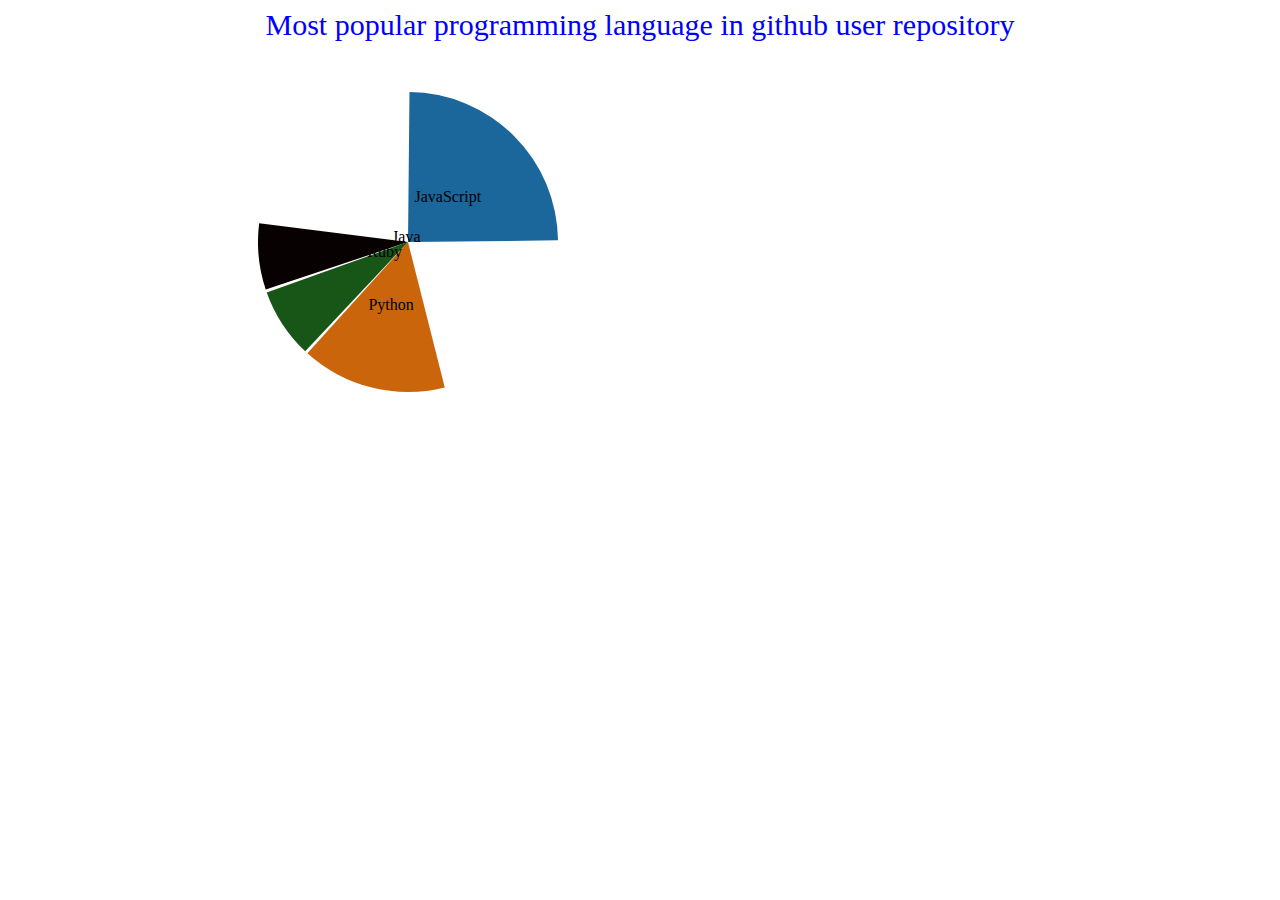
<file: pie.html>
<!DOCTYPE html>
<html lang="en">
<head>
    <meta charset="UTF-8">
    <title>仓库使用编程语言分布饼状图</title>
    <script type="text/javascript" src="d3/d3.js"></script>
    <style>
        .titletext {
            font-size: 30px ;
            text-align:center;
        }
    </style>
</head>
<body>
<div class="titletext" style="color:#0000ff">Most popular programming language in github user repository</div>
<script type="text/javascript">
    var dataset = new Array();//存储数据
    var datalebel = new Array();//存储标签
    var color = d3.scale.category10();
    var pie = d3.layout.pie();
    var w = 800;
    var h = 400;
    var outerRadius = 300 / 2;
    var innerRadius = 0;
    var arc = d3.svg.arc()
            .innerRadius(innerRadius)
            .outerRadius(outerRadius);
    var svg = d3.select("body")
            .append("svg")
            .attr("width", w)
            .attr("height", h);
    var i;
    d3.json("data/1.1.pie", function(json) {
//            console.log(d);
        i = 0;
        for(var key in json){
//                console.log(d[key]);
            datalebel[i] = json[key];
            dataset[i++] = json[key][1];
        }

        var piedata = pie(dataset);

        //可移动的饼状图
        var gAll = svg.append("g")//圆心
                .attr("transform","translate("　+　w/2　+　","　+h/2　+　")");
        var drag = d3.behavior.drag()
                .origin(function(d) { return d; })
                .on("drag", dragmove);

        var arcs = gAll.selectAll("g.arc")
                .data(piedata)
                .enter()
                .append("g")
//                    .attr("class", "arc")
//                    .attr("transform", "translate(" + outerRadius + ", " + outerRadius + ")")
                .each(function(d){
                    //指定当前区域的平移量
                    d.dx = 0;
                    d.dy = 0;
                    var padding = 0.01;	//空白大小
                    d.startAngle += padding;
                    d.endAngle -= padding;
                })
                .on("mouseover",function(d,i){
                    //鼠标移过提示
//                        console.log(arc.centroid());
                    var xPosition = w/2 - 250;
                    var yPosition = h/2 - 50;
                    svg.append("text")
                            .attr("id", "linktip")
                            .attr("x", xPosition)
                            .attr("y", yPosition)
                            .attr("text-anchor", "middle")
                            .attr("font-family", "sans-serif")
                            .attr("font-size", "30px")
                            .attr("font-weight", "bold")
                            .attr("fill", "black")
                            .text(function(d) {
//                                    console.log(datalebel[i][0])
                                return datalebel[i][0]+ ":" + datalebel[i][1];
                            });
                })
                .on("mouseout",function(d){
                    //鼠标移除隐去提示
                    d3.select("#linktip").remove();
                })
                .on("dblclick",function(d,i){
                    //双击节点回到原始位置
                    d3.select(this)
                            .attr("transform","translate("　+ 0　+　","　+ 0　+　")");
                    d.dx = 0;//偏移量清零
                    d.dy = 0;
                })
                .call(drag);

        arcs.append("path")
                .transition()
                .delay(function(d,i){
                    return i * 200;
                })
                .duration(1000)
                .ease("bounce")
                .attr("fill", function(d, i) {
                    return color(i);
                })
                .attr("d", arc);

        arcs.append("text")
                .transition()
                .delay(function(d,i){
                    return i * 200;
                })
                .duration(1200)
                .ease("bounce")//elastic circle linear bounce
                .attr("transform", function(d) {
                    return "translate(" + arc.centroid(d) + ")";
                })
                .attr("text-anchor", "middle")
                .attr("font-size", "16px")
                .text(function(d,i) {
                    return datalebel[i][0];
                });

        function dragmove(d) {
            d.dx += d3.event.dx;
            d.dy += d3.event.dy;
            d3.select(this)
                    .attr("transform","translate("+d.dx+","+d.dy+")");
        }

    });
</script>
</body>
</html>
</file>
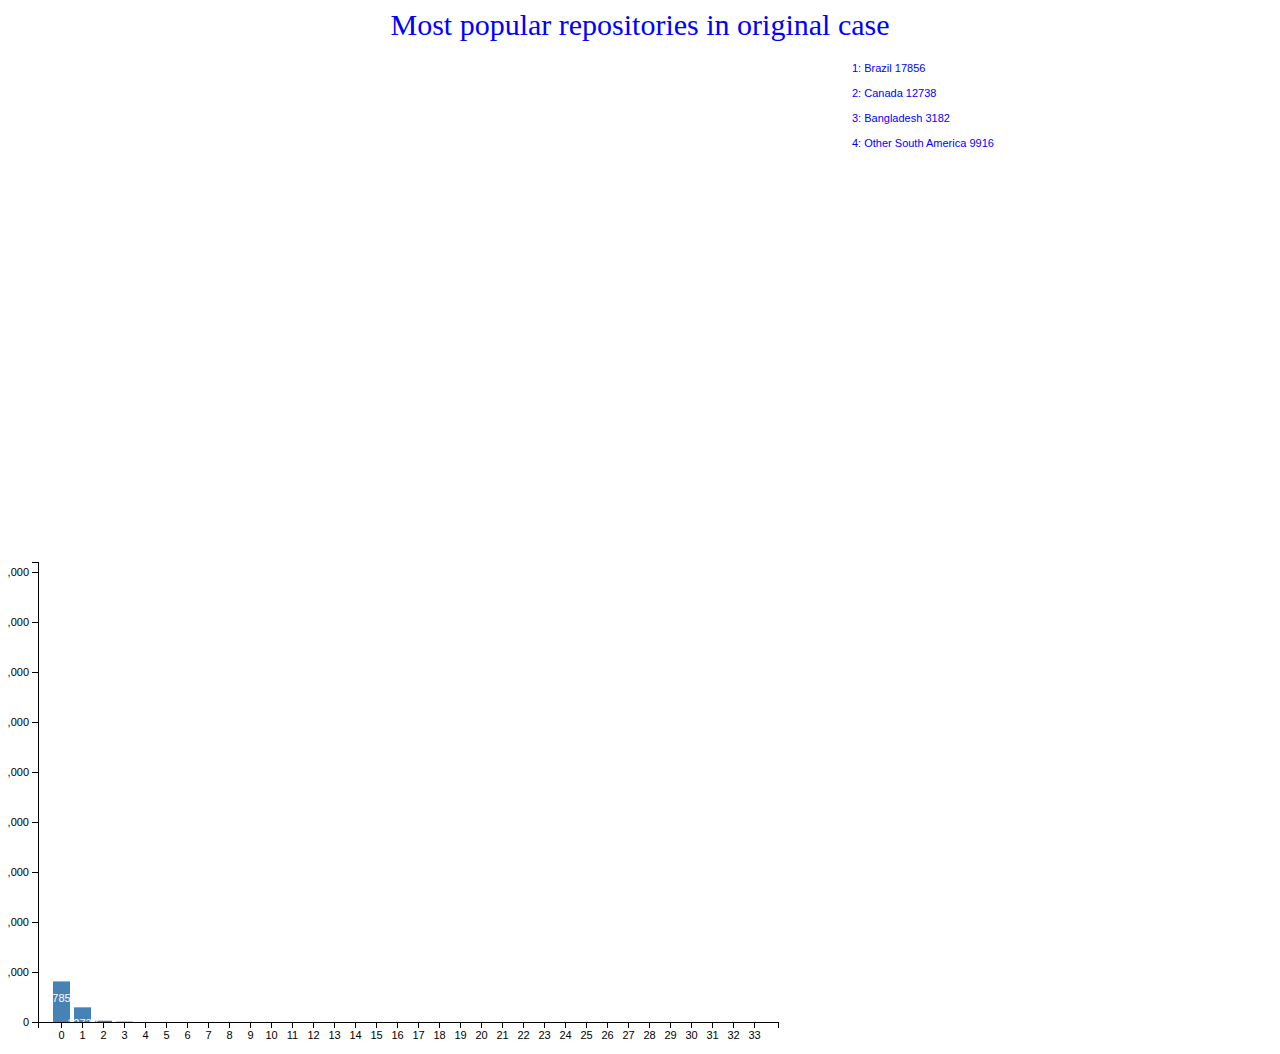
<file: rect.html>
<!DOCTYPE html>
<html lang="en">
<head>
    <meta charset="UTF-8">
    <title>最受欢迎的项目top10</title>
    <script type="text/javascript" src="d3/d3.js"></script>
    <style>
        rect:hover {
            fill: orange;
        }
        .xaxis path,
        .xaxis line{
            fill: none;
            stroke: black;
            shape-rendering: crispEdges;
        }

        .xaxis text {
            font-family: sans-serif;
            font-size: 11px;
        }
        .yaxis path,
        .yaxis line{
            fill: none;
            stroke: black;
            shape-rendering: crispEdges;
        }

        .yaxis text {
            font-family: sans-serif;
            font-size: 11px;
        }
        .titletext {
            font-size: 30px ;
            text-align:center;
        }
        .lineRect {
            fill: steelblue;
        }

        .rectText {
            fill: white;
            text-anchor: middle;
            font-family: sans-serif;
            font-size: 11px;
        }
        .externText {
            fill: blue;
            text-anchor: left;
            font-family: sans-serif;
            font-size: 11px;
        }


    </style>
</head>
<body>
<div class="titletext" style="color:#0000ff">Most popular repositories in original case</div>
    <script type="text/javascript">
        var w = 800;
        var h = 500;
        var barPadding = 1;
        //矩形之间的空白
        var rectPadding = 4;
        var svg = d3.select("body").append("svg");
        svg.attr("width", w)
                .attr("height", h)
        .attr("class","svgmargin");
        var dataset = [];
        var datalebel = [];
        var maxValue = 100;
        //画布周边的空白
        var padding = {left:30, right:30, top:20, bottom:20};

        d3.json("data/count_nation.json", function(json) {
            i = 0;
            for (var key in json) {
//                console.log(d[key]);
                datalebel[i] = key;
                dataset[i++] = json[key];
            }

            //x轴的比例尺
            var xScale = d3.scale.ordinal()
                    .domain(d3.range(dataset.length))
                    .rangeRoundBands([0, w - padding.left - padding.right]);

            //y轴的比例尺
            var yScale = d3.scale.linear()
                    .domain([0,d3.max(dataset)])
                    .range([h - padding.top - padding.bottom, 0]);

            //定义x轴
            var xAxis = d3.svg.axis()
                    .scale(xScale)
                    .orient("bottom")
//                    .tickFormat(function(d,j) { return datalebel[j]; })
                    ;//自定义横坐标刻度说明

            //定义y轴
            var yAxis = d3.svg.axis()
                    .scale(yScale)
                    .orient("left");

            //添加矩形元素
            var rects = svg.selectAll(".linerect")
                    .data(dataset)
                    .enter()
                    .append("rect")
                    .attr("class","lineRect")
                    .attr("transform","translate(" + padding.left + "," + padding.top + ")")
                    .attr("x", function(d,i){
                        return xScale(i) + rectPadding/2;
                    } )
                    .attr("width", xScale.rangeBand() - rectPadding )
                    .attr("y",function(d){
                        var min = yScale.domain()[0];
                        return yScale(min);
                    })
                    .attr("height", function(d){
                        return 0;
                    })
                    .transition()
                    .delay(function(d,i){
                        return i * 200;
                    })
                    .duration(2000)
                    .ease("bounce")
                    .attr("y",function(d){
                        return yScale(d);
                    })
                    .attr("height", function(d){
                        return h - padding.top - padding.bottom - yScale(d);
                    });

            d3.selectAll("rect")
                    .on("click", function() {
                        sortBars();
                    })
                    .append("title")
                    .text(function(d,j) {
                        return "tips：" + datalebel[j];
                    });

            var sortOrder = false;
            var sortBars = function() {
                sortOrder = !sortOrder;
                //改变矩形位置，平移
                svg.selectAll("rect")
                        .sort(function(a, b) {
                            if (sortOrder) {
                                return d3.ascending(a, b);
                            } else {
                                return d3.descending(a, b);
                            }
                        })
                        .transition()
                        .delay(function(d, i) {
                            return i * 50;
                        })
                        .duration(1000)
                        .ease("bounce")
                        .attr("x", function(d, i) {
                            return xScale(i);
                        });
                //改变标签位置，平移
                svg.selectAll(".rectText")
                        .sort(function(a, b) {
                            if (sortOrder) {
                                return d3.ascending(a, b);
                            } else {
                                return d3.descending(a, b);
                            }
                        })
                        .transition()
                        .delay(function(d,i){
                            return i * 100;
                        })
                        .duration(1000)
                        .ease("bounce")
                        .attr("x", function(d,i){
                            return xScale(i);
                        });

            };

            //添加文字元素
            var texts = svg.selectAll(".rectText")
                    .data(dataset)
                    .enter()
                    .append("text")
                    .attr("class","rectText")
                    .attr("transform","translate(" + padding.left + "," + padding.top + ")")
                    .attr("x", function(d,i){
                        return xScale(i) + rectPadding/2;
                    } )
                    .attr("dx",function(){
                        return (xScale.rangeBand() - rectPadding)/2;
                    })
                    .attr("dy",function(d){
                        return 20;
                    })
                    .text(function(d){
                        return d;
                    })
                    .attr("y",function(d){
                        var min = yScale.domain()[0];
                        return yScale(min);
                    })
                    .transition()
                    .delay(function(d,i){
                        return i * 200;
                    })
                    .duration(2000)
                    .ease("bounce")
                    .attr("y",function(d){
                        return yScale(d);
                    });

            //添加x轴
            svg.append("g")
                    .attr("class","xaxis")
                    .attr("transform","translate(" + padding.left + "," + (h - padding.bottom) + ")")
                    .call(xAxis);

            //添加y轴
            svg.append("g")
                    .attr("class","yaxis")
                    .attr("transform","translate(" + padding.left + "," + padding.top + ")")
                    .call(yAxis);
            //改变x轴的刻度文字竖排显示
//            svg.selectAll("g.tick.text")   //add label for x axis
//////                    .attr("text-anchor", "end")
//                    .style({"writing-mode":"tb-rl"})
////                    .attr("y", function(d){
////                        return 30;
////                    })
//            ;

            //添加文字排序说明
            var svg1 = d3.select("body").append("svg");
            svg1.attr("width", 300)
                    .attr("height", 1000)
            .attr("class","svgmargin");
            var texts = svg1.selectAll(".externText")
                    .data(dataset)
                    .enter()
                    .append("text")
                    .attr("class","externText")
                    .attr("transform","translate(" + padding.left + "," + 0 + ")")
                    .transition()
                    .delay(function(d,i){
                        return i * 200;
                    })
                    .duration(2000)
                    .ease("bounce")
                    .attr("x", function(d,i){
                        return 0;
                    } )
                    .attr("dx",function(){
                        return 10;
                    })
                    .attr("dy",function(d){
                        return 30;
                    })
                    .text(function(d,j){
                        return (j+1)+": "+datalebel[j] + " " + dataset[j];
                    })
                    .attr("y",function(d,j){
                        return 25*j;
                    });
        });

    </script>
</body>
</html>
</file>
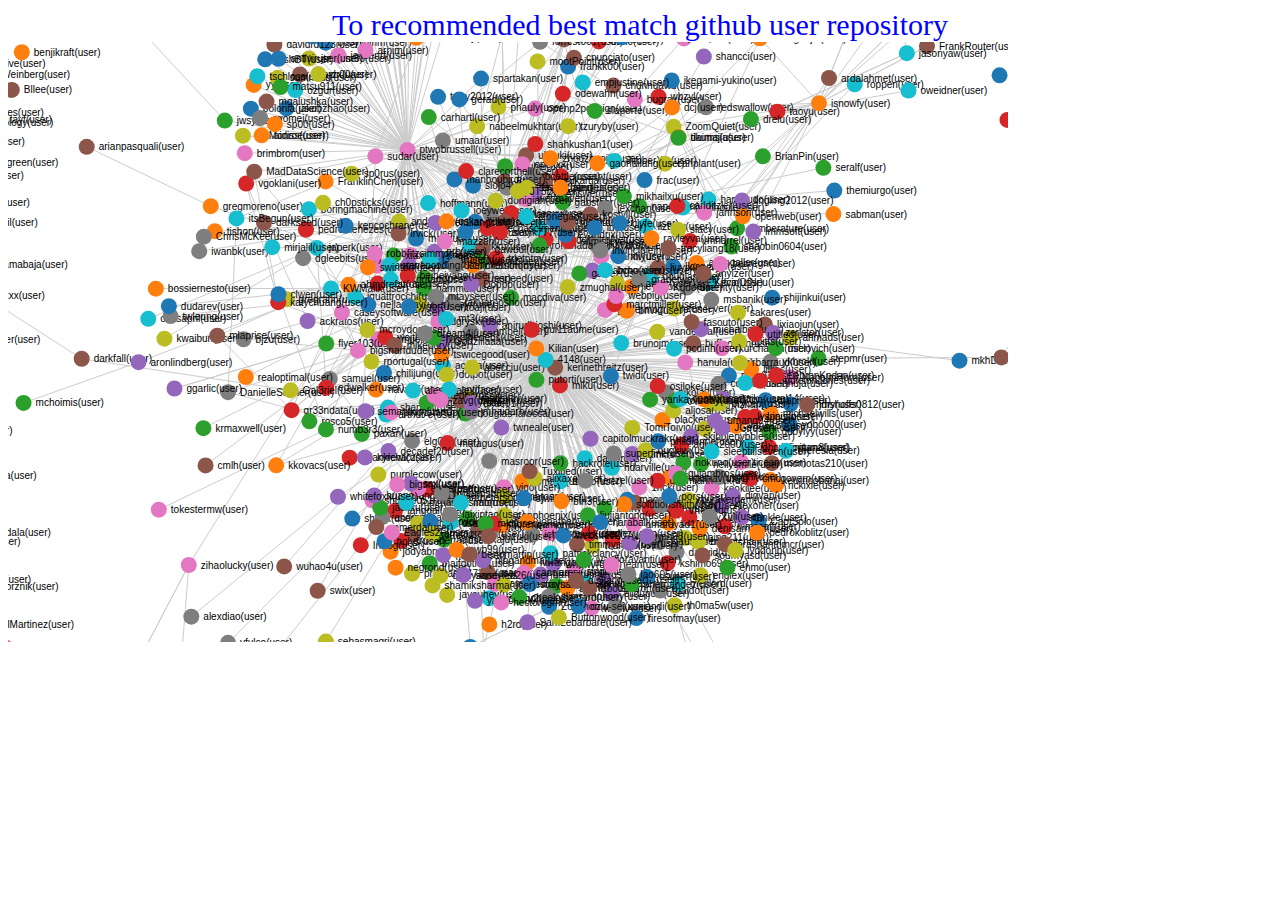
<file: test_githubRec.html>
<!DOCTYPE html>
<html>
<head>
    <meta charset="UTF-8">
    <title>Github Repo Recommended</title>
    <script type="text/javascript" src="d3/d3.js"></script>
    <style>
        .link {
            stroke: #ccc;
        }
        .node text {
            pointer-events: none;
            font: 10px sans-serif;
        }
        .titletext {
            font-size: 30px ;
            text-align:center;
        }
    </style>
</head>
<body>
<div class="titletext" style="color:#0000ff">To recommended best match github user repository</div>

<script>
    var width = 1000,
            height = 600,
            fill = d3.scale.category20();

    var svg = d3.select("body").append("svg")
            .attr("width", width)
            .attr("height", height);

    var force = d3.layout.force()
            .gravity(.15)//保证图形慢慢像中心靠拢的向心力
            .distance(100)
            .charge(-100)
            .size([width, height]);//图形限定的范围

    d3.json("data/githubRec.json", function(json) {
        force.nodes(json.nodes)
                .links(json.links)
                .start();

        var link = svg.selectAll(".link")
                .data(json.links)
                .enter().append("line")
                .attr("class", "link")
                .on("mouseover",function(d){
                    //显示连接线上的文字
                    var x1 = d3.select(this).attr("x1");
                    var x2 = d3.select(this).attr("x2");
                    var y1 = d3.select(this).attr("y1");
                    var y2 = d3.select(this).attr("y2");
                    var absx = Math.abs(x1-x2)/2;
                    var absy = Math.abs(y1-y2)/2;
                    var xPosition;
                    var yPosition
                    if(x1 > x2)
                        xPosition = parseFloat(x2 + absx) + 20;
                    else
                        xPosition = parseFloat(x1 + absx) + 20;
                    if(y1 > y2)
                        yPosition = parseFloat(y2 + absy) + 20;
                    else
                        yPosition = parseFloat(y1 + absy) + 20;
                    svg.append("text")
                            .attr("id", "linktip")
                            .attr("x", xPosition)
                            .attr("y", yPosition)
                            .attr("text-anchor", "middle")
                            .attr("font-family", "sans-serif")
                            .attr("font-size", "30px")
                            .attr("font-weight", "bold")
                            .attr("fill", "black")
                            .text(d.source.id + "-->" + d.target.id);
                    console.log("link in");
//                    console.log(d);
                })
                .on("mouseout", function() {
                // 删除提示条
                    d3.select("#linktip").remove();
                    console.log("link out");
                });

        var color = d3.scale.category10();

        var drag = force.drag()
                .on("dragstart",function(d,i){
                    //拖拽之后固定位置
                    d.fixed = true;
                    console.log("drag status：start");
                })
                .on("dragend",function(d,i){
                    console.log("drag status：stop");
                })
                .on("drag",function(d,i){
                    console.log("drag status：ing");
                });

        var node = svg.selectAll(".node")
                .data(json.nodes)
                .enter().append("g")
                .attr("class", "node")
                .on("click", function() {
                    //单击节点刷新图
                })
                .on("dblclick",function(d,i){
                    //双击节点释放固定位置
                    d.fixed = false;
                })
                .on("mouseover",function(d,i){
                    //鼠标移过提示节点用户信息
                })
                .on("mouseout",function(d,i){
                    //鼠标移除隐去节点提示文字
                })
                .call(drag);

        node.append("circle")
                .attr("r", 8)
//                .style("fill", function(d) { return color(1); })
                .style("fill", function(d,i) { return color(i); })
                .append("title")
                .text(function(d) {
                    //返回每个节点用户信息
                    return "用户信息：" + d.id;
                });

        node.append("text")
                .attr("dx", 12)
                .attr("dy", ".35em")
                .text(function(d) { return d.id });
        var img_w = 8;
        var img_h = 8;
        force.on("tick", function() {
            //限制节点跑出svg范围，但是有很多单一节点需要处理
//            json.nodes.forEach(function(d,i){
//                d.x = d.x - img_w/2 < 0     ? img_w/2 : d.x ;
//                d.x = d.x + img_w/2 > width ? width - img_w/2 : d.x ;
//                d.y = d.y - img_h/2 < 0      ? img_h/2 : d.y ;
//                d.y = d.y + img_h/2 > height ? height - img_h/2 : d.y ;
//            });

            link.attr("x1", function(d) { return d.source.x; })
                    .attr("y1", function(d) { return d.source.y; })
                    .attr("x2", function(d) { return d.target.x; })
                    .attr("y2", function(d) { return d.target.y; });
            node.attr("transform", function(d) { return "translate(" + d.x + "," + d.y + ")"; });
        });

    });
</script>
</body>
</html>
</file>
